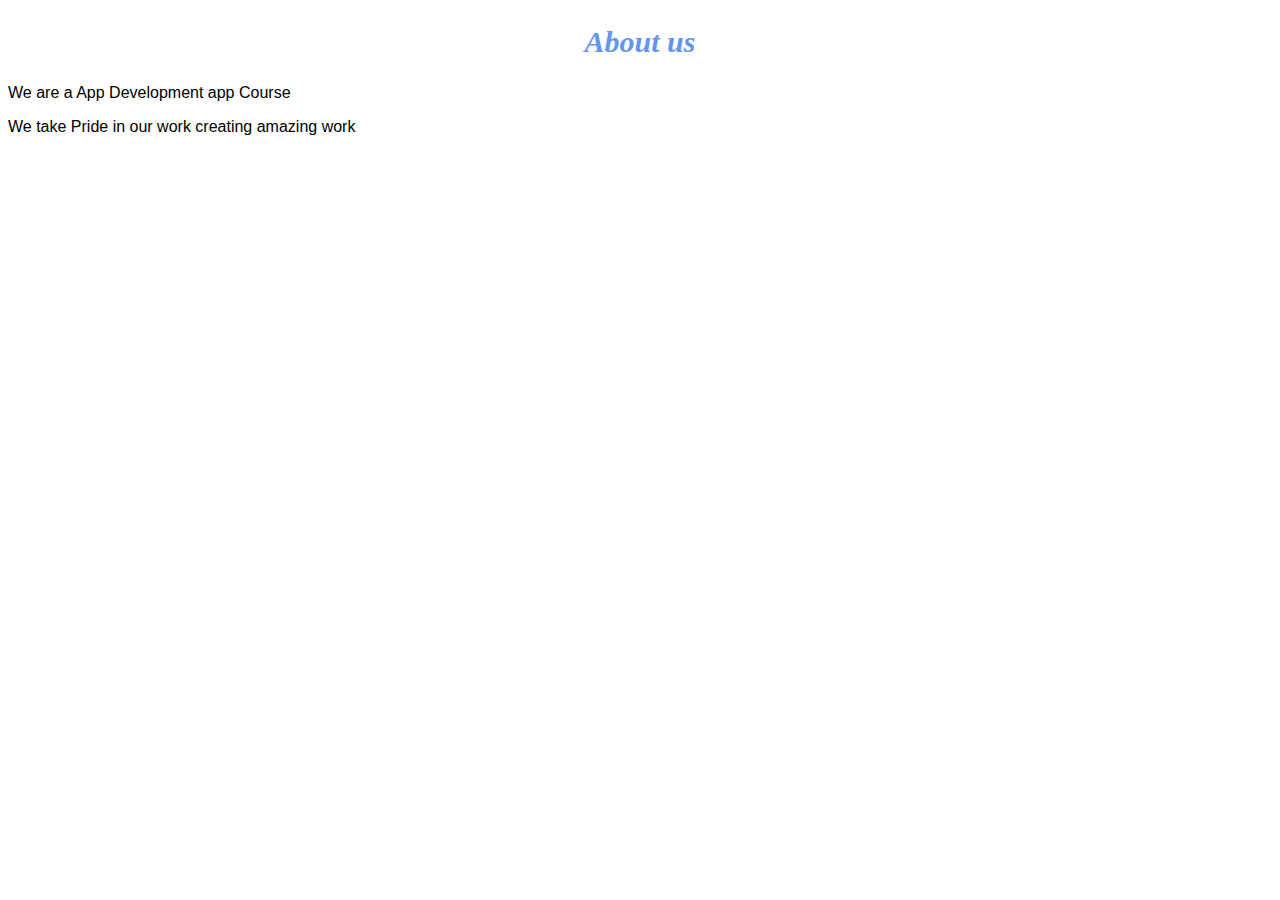
<file: about.html>
<!DOCTYPE html>
<html>
<head>
    <link rel="stylesheet" href="style.css">
</head>
<body>
    <h2>About us</h2>
    <p> We are a App Development app Course</p>
    <p>We take Pride in our work creating amazing work</p>
   
   
</html>
</file>
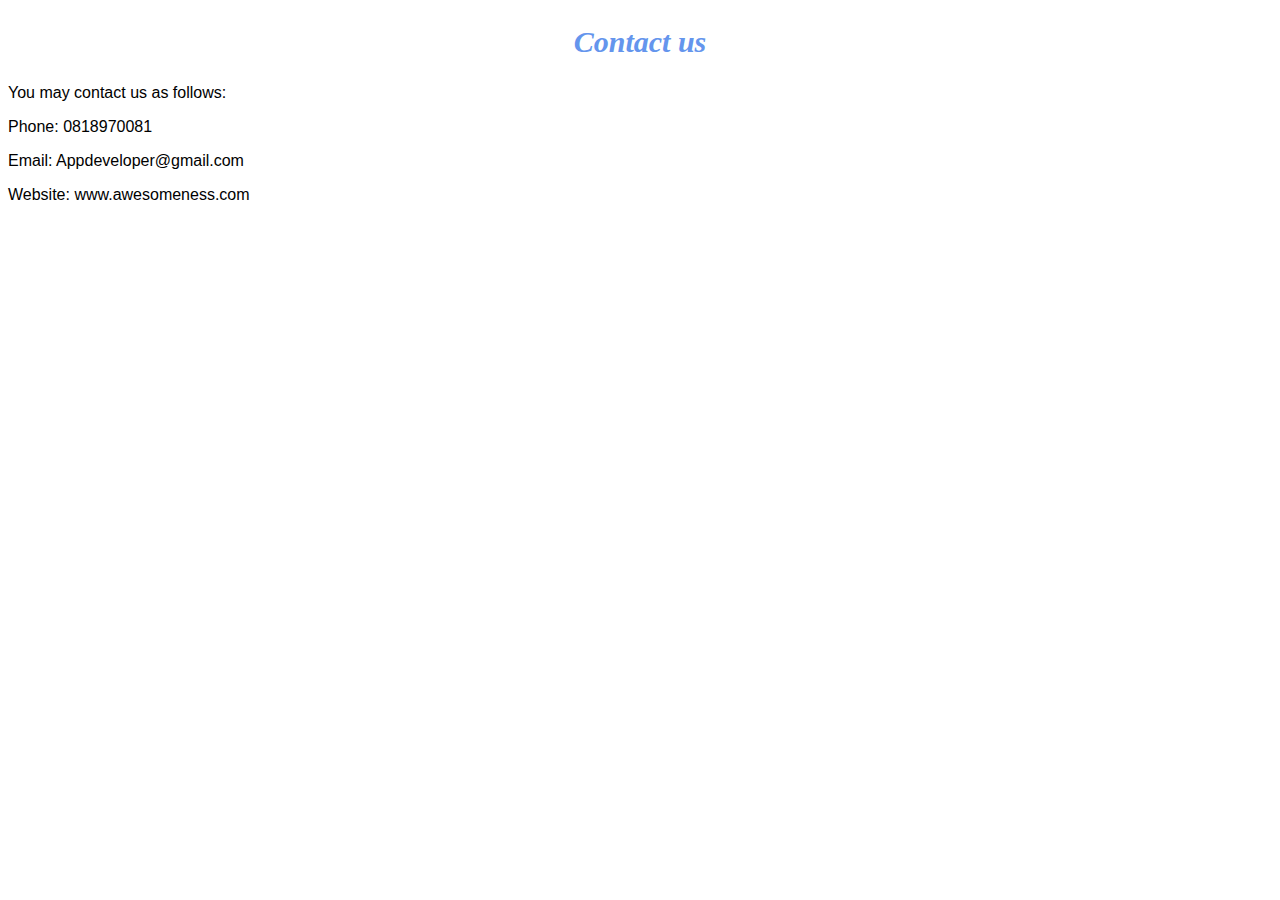
<file: contact.html>
<!DOCTYPE html>
<html>
<head>
    <link rel="stylesheet" href="style.css">
</head>
<body>
    <h2>Contact us</h2>
    <p> You may contact us as follows:</p>
    <p>Phone: 0818970081</p>
    <p>Email: Appdeveloper@gmail.com</p>
    <p>Website: www.awesomeness.com</p>
   </body> 
</html>
</file>
<file: style.css>
.gallery img{
    width: 100%;
}
h2{
    font-family: Impact fantasy;
    text-align: center;
    font-size: 30px;
    color: cornflowerblue;
    font-style: italic;
}

h4{
    font-family: Impact fantasy;
    font-size: 20px;
    font-style: italic;
    color:cornflowerblue; 
}
p{ font-family:  Helvetica, sans-serif;
}
#menu{
    width: 100%;
    height: 40px;
    background-color: cornflowerblue;
    padding-top: 12px;
}

#menu a{
    color: white;
    font-family: Helvetica, sans-serif;
    font-size: 18px;
    text-decoration: none;
    font-weight: 800;

    padding-left: 20px;
    padding-right: 20px;
}

#menu a:hover{
       color:#5077bd;
}
</file>
